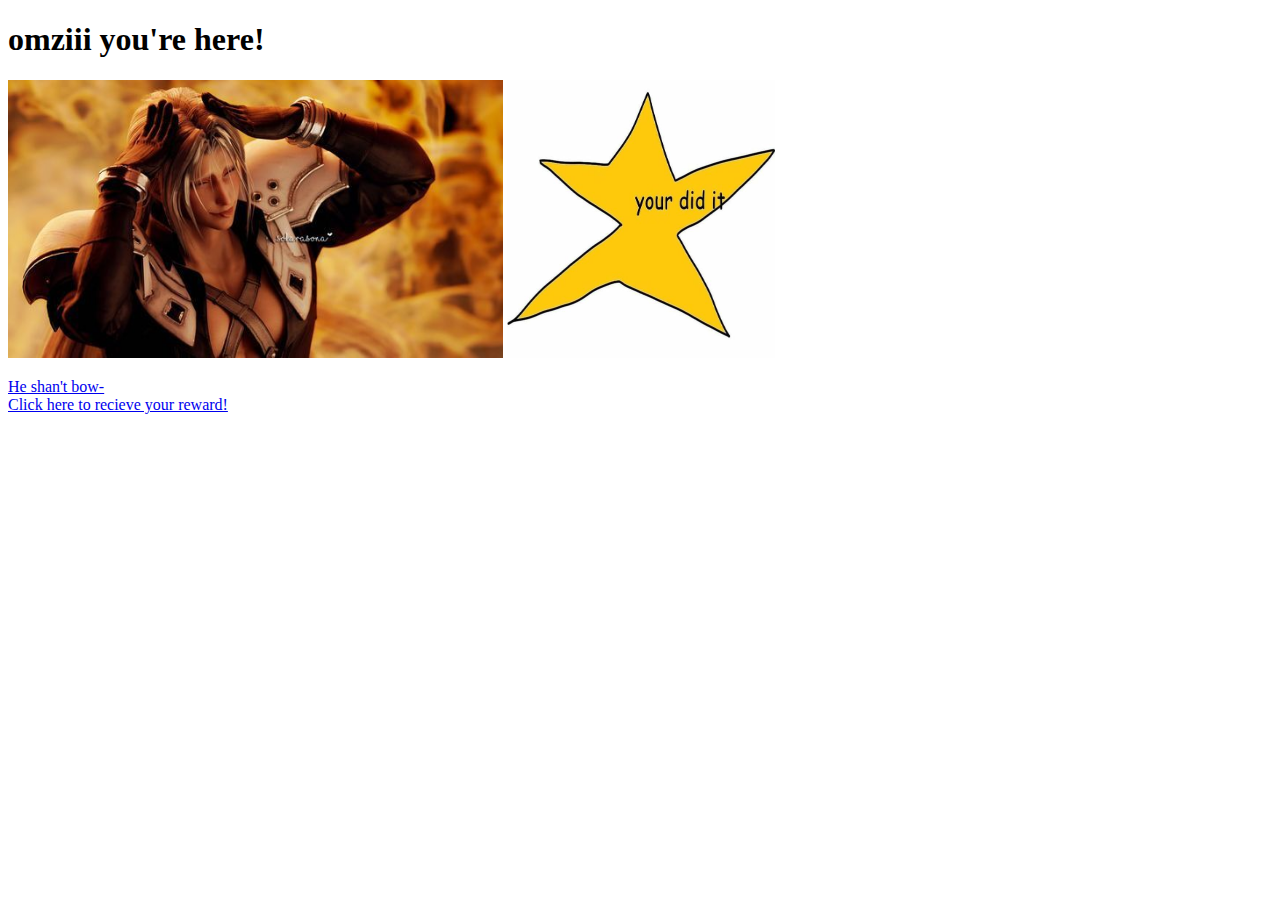
<file: index.html>
<!DOCTYPE html>
<html lang="en">
<head>
    <meta charset="UTF-8">
    <meta name="viewport" content="width=device-width, initial-scale=1.0">
</head>

<body>
    <title>Attempt#1</title>
    <h1>omziii you're here!</h1>
    <img src="../images/sephiroth.jpg" alt="cutie" height="278" width="auto">
    <img src="../images/star.jpg" alt="idkbro" height="278" width="268"><p>
    <a href="https://youtu.be/BbeeuzU5Qc8?si=zcKdiS0-4gvex4Lf" target="_blank" rel="noopener noreferrer">He shan't bow-</a><br>
    <a href="./pages/reward.html">Click here to recieve your reward!</a>
</html>
</file>
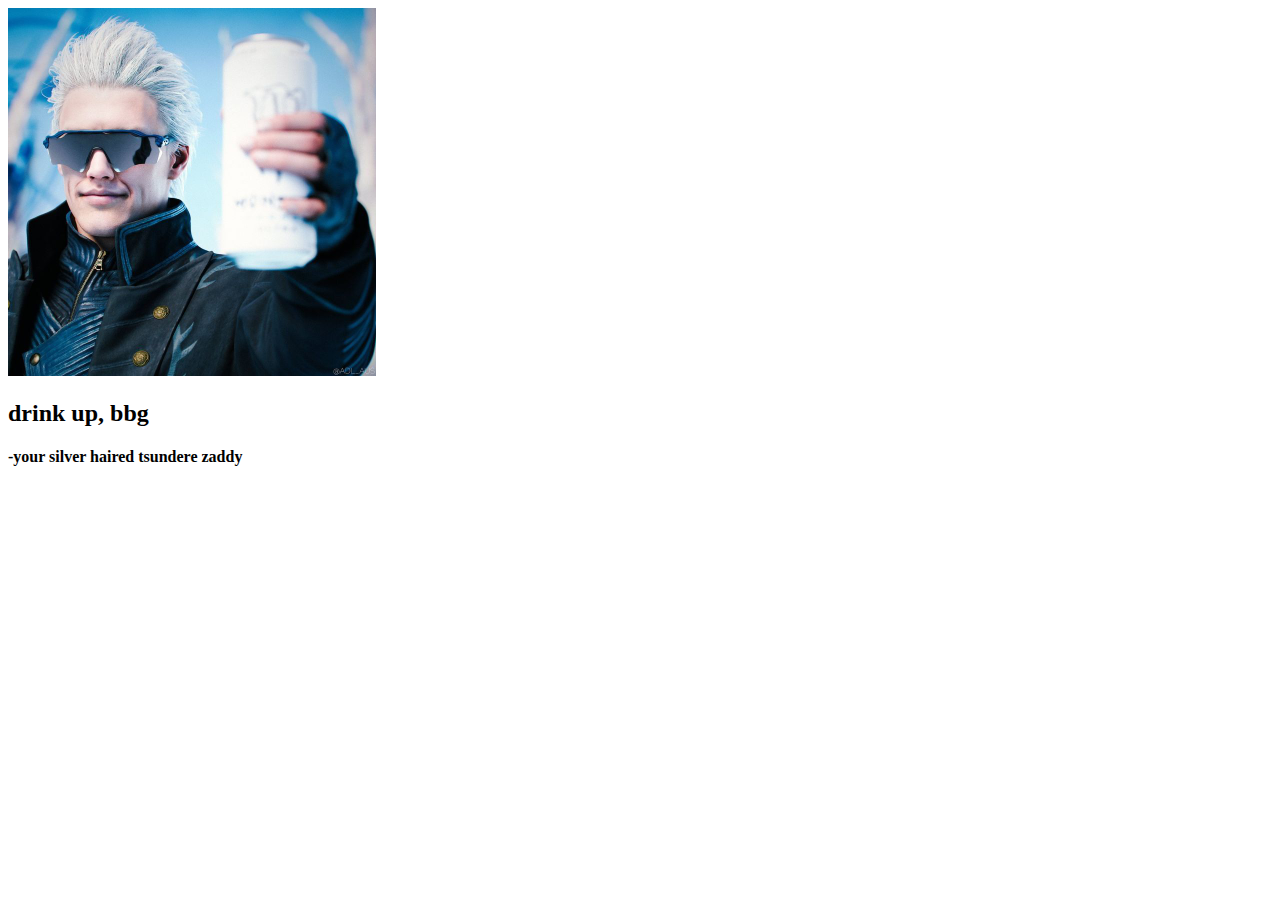
<file: pages/reward.html>
<!DOCTYPE html>
<html lang="en">
<head>
    <meta charset="UTF-8">
    <meta name="viewport" content="width=device-width, initial-scale=1.0">
    <title>kudos!</title>
</head>
<body>
    <img src="../images/vergil.jpg" alt="a certain silver haired tsundere zaddy" height="368" width="368">
    <h2>drink up, bbg</h2>
    <h4>-your silver haired tsundere zaddy</h4>
</body>
</html>
</file>
